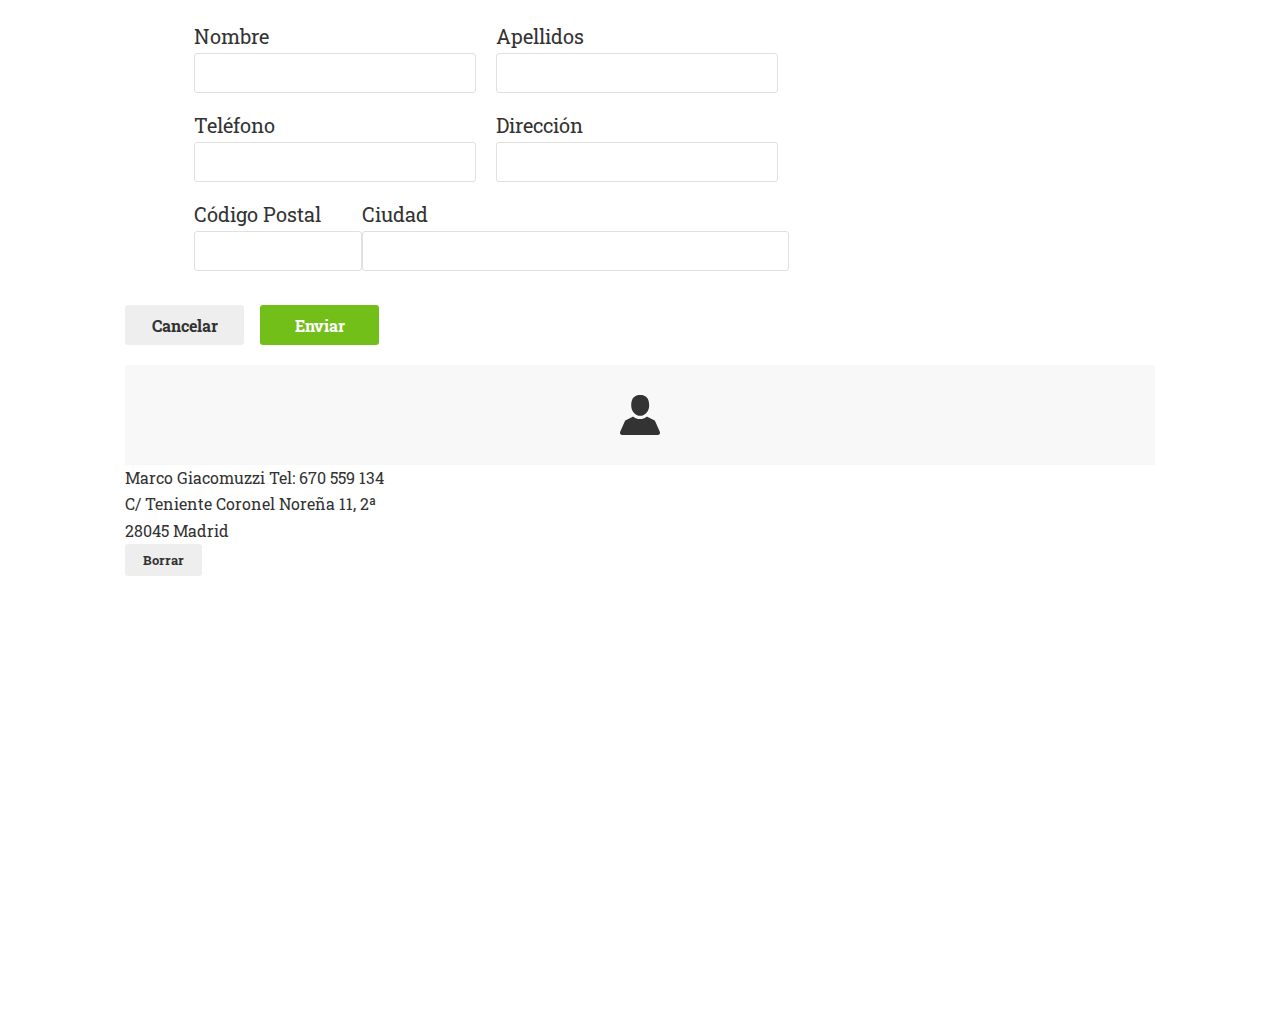
<file: Contact-card/index.html>
<!DOCTYPE html>
<html lang="en">
<head>
  <meta charset="UTF-8">
  <meta name="viewport" content="width=device-width, initial-scale=1.0">
  <meta http-equiv="X-UA-Compatible" content="ie=edge">
  <title>Contact card</title>
  <link rel="stylesheet" href="css/style.css">
</head>
<body>
  
  <main>
    <div class="container">

      <!-- Form -->
      <form action="" class="form">
        <div class="form__container">
          <div class="form__row">
            <div class="form__group">
              <label for="name" class="form__label">Nombre</label>
              <input type="text" id="name" class="form__control">
            </div>
            <div class="form__group form__group--ml">
              <label for="lastname" class="form__label">Apellidos</label>
              <input type="text" id="lastname" class="form__control">
            </div>
          </div>
          <div class="form__row">
          <div class="form__group">
            <label for="phone" class="form__label">Teléfono</label>
            <input type="tel" id="phone" class="form__control">
          </div>
          <div class="form__group form__group--ml">
            <label for="address" class="form__label">Dirección</label>
            <input type="text" id="address" class="form__control">
          </div>
        </div>
        <div class="form__row">
          <div class="form__group form__group--s">
            <label for="postalcode" class="form__label">Código Postal</label>
            <input type="text" id="postalcode" class="form__control" maxlength="6">
          </div>
          <div class="form__group form__group--l">
            <label for="city" class="form__label">Ciudad</label>
            <input type="text" id="city" class="form__control">
          </div>
        </div>
        </div>
        <div class="form__actions">
          <button type="reset" class="btn">Cancelar</button>
          <button type="submit" class="btn btn--success">Enviar</button>
        </div>
      </form> <!-- //.contact -->

      <!-- Card -->
      <article class="card">
        <div class="card__icon">
          <svg width="40" height="40" viewBox="0 0 40 40" xmlns="http://www.w3.org/2000/svg">
            <title>User icon</title>
            <path
              d="M26.753 21.693a.448.448 0 01.482-.041l7.022 3.702c.452.238.816.63 1.023 1.102l4.524 10.323a2.308 2.308 0 01-.17 2.179A2.248 2.248 0 0137.736 40H2.263c-.768 0-1.477-.39-1.896-1.042a2.308 2.308 0 01-.171-2.179L4.72 26.456c.208-.472.57-.864 1.023-1.102l7.022-3.702a.448.448 0 01.482.04c1.986 1.522 4.321 2.326 6.753 2.326 2.432 0 4.767-.804 6.753-2.325zM20.2 0c4.97 0 9 2.435 9 10.4 0 5.744-4.03 10.4-9 10.4s-9-4.656-9-10.4c0-7.965 4.03-10.4 9-10.4z"
              fill="currentColor" fill-rule="nonzero" />
          </svg>
        </div>
        <div class="card__body">
          <address class="card__address">
            <b class="card__name">Marco Giacomuzzi</b>
            Tel: 670 559 134<br>
            C/ Teniente Coronel Noreña 11, 2ª<br>
            28045 Madrid
          </address>
          <button type="button" class="btn btn--sm">Borrar</button>
        </div>
      </article> <!-- //.card -->
    </div>
  </main>
</body>
</html>
</file>
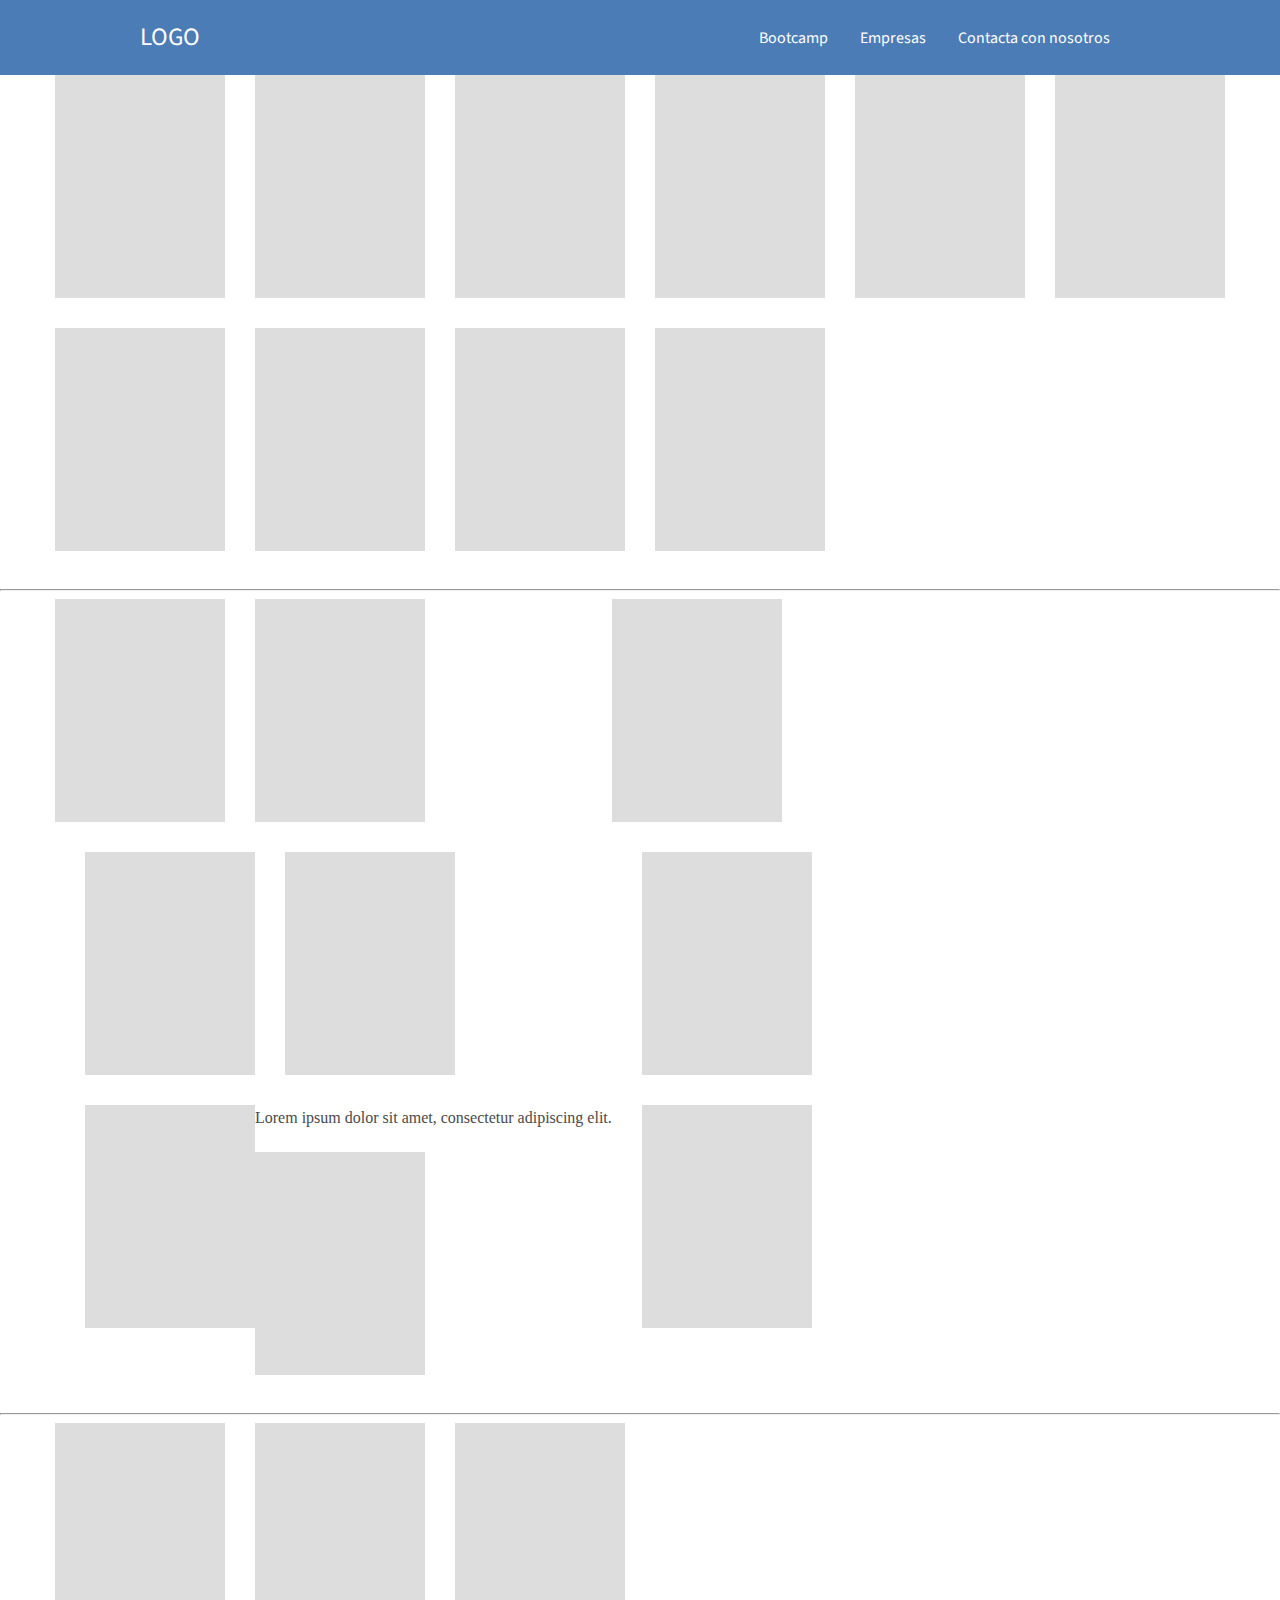
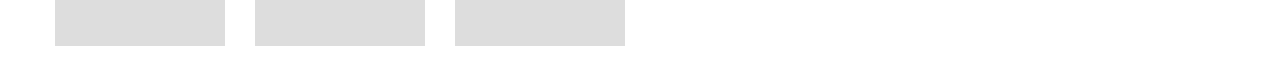
<file: Flexbox/flexbox.html>
<!DOCTYPE html>
<html lang="en">
<head>
    <meta charset="UTF-8">
    <meta name="viewport" content="width=device-width, initial-scale=1.0">
    <meta http-equiv="X-UA-Compatible" content="ie=edge">
    <link rel="stylesheet" href="css/style.css">
    <title>Document</title>
</head>
<body>
   <header class="side-header">
       <div class="logo">Logo</div>
        <nav class="navbar">
            <a href="#" class="navbar__link">Bootcamp</a>
            <a href="#" class="navbar__link">Empresas</a>
            <a href="#" class="navbar__link">Contacta con nosotros</a>
        </nav>
   </header>
   <main> <!--cada bloque un div-->
    <section>
        <div class="container container--flex">
            <div class="box"></div>
            <div class="box"></div>
            <div class="box"></div>
            <div class="box"></div>
            <div class="box"></div>
            <div class="box"></div>
            <div class="box"></div>
            <div class="box"></div>
            <div class="box"></div>
            <div class="box"></div>    
        </div>
    </section>
    <hr>
    <section>
        <div class="container container--flex">
           <div class="container__bloque">
                <div class="box container__bloque--m"></div>
                <div class="box container__bloque--l"></div>
                <div class="box container__bloque--s"></div>
            </div>
            <div class="container__bloque">
                <div class="box container__bloque--one"></div>
                <div class="box container__bloque--two"></div>
                <div><p>Lorem ipsum dolor sit amet, consectetur adipiscing elit.</p></div>
                <div class="box container__bloque--three"></div>
            </div>
            <div class="container__bloque">
                <div class="box container__bloque"></div>
                <div class="box container__bloque"></div>
                <div class="box container__bloque"></div>
            </div>
        </div> 
    </section>
    <hr>
    <section>
        <div class="container container--flex">
            <div class="box big"></div>
            <div class="box little__one"></div>
            <div class="box little__two"></div>
        </div>
    </section>
        
        
    



   <section class="container container--last">
       <div class="last__boxL"></div>
       <div class="last__boxS--top"></div>
       <div class="last__boxS--bottom"></div>
   </section>


   </main>
   <footer>

   </footer>   

</body>
</html>
</file>
<file: Contact-card/css/style.css>
@import url('https://fonts.googleapis.com/css?family=Roboto+Slab:300,700&display=swap');

@import "reset.css";
@import "base.css";
@import "grid.css";

@import "card.css";
@import "form.css";
@import "button.css";
</file>
<file: Flexbox/css/style.css>
/*STYLE */
@import url('https://fonts.googleapis.com/css?family=Source+Sans+Pro&display=swap');

@import "reset.css";
@import "base.css";

@import "logo.css";
@import "navbar.css";
@import "side-header.css";
@import "box.css";
@import "container.css";
</file>
